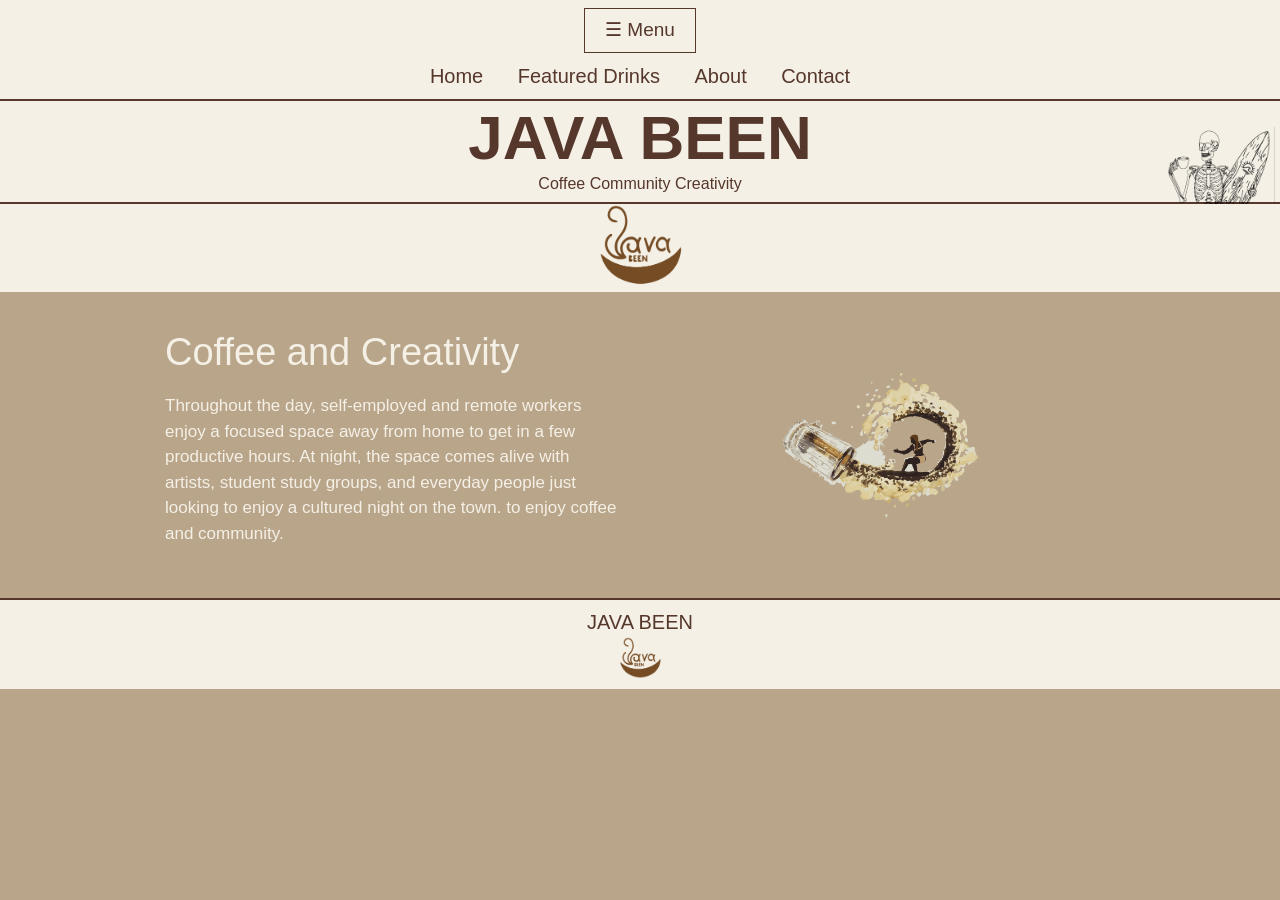
<file: index.html>
<!DOCTYPE html>
<html lang="en">

<head>

<title>Java Been - Home</title>

<meta name="viewport" content="width=device-width, initial-scale=1.0">

<link href="https://cdn.jsdelivr.net/npm/bootstrap@5.3.3/dist/css/bootstrap.min.css" rel="stylesheet">

<link rel="stylesheet" href="style.css">

</head>


<body>


<!-- NAVIGATION -->

<nav>

<button id="menuButton">☰ Menu</button>

<ul id="navMenu">

<li><a href="index.html">Home</a></li>

<li><a href="drinks.html">Featured Drinks</a></li>

<li><a href="about.html">About</a></li>

<li><a href="contact.html">Contact</a></li>

</ul>

</nav>


<!-- HEADER -->

<header>

<img src="header guy.png" class="headerGuyRight" alt="Java Been character">

<div class="headerText">

<h1>JAVA BEEN</h1>

<p>Coffee Community Creativity</p>

</div>

</header>


<!-- LOGO -->

<div class="logoArea">

<img src="logo java.png" alt="Java Been Logo">

</div>


<!-- HOME -->

<main>

<section>

<div class="content">

<div class="homeContent">


<div class="homeText">

<h2>Coffee and Creativity</h2>

<p>
Throughout the day, self-employed and remote workers enjoy a focused space away from home to get in a few productive hours. At night, the space comes alive with artists, student study groups, and everyday people just looking to enjoy a cultured night on the town. to enjoy coffee and community.
</p>

</div>


<div class="homeImage">

<img src="surf.png" alt="Surf">

</div>


</div>

</div>

</section>

</main>


<!-- BOTTOM -->

<div class="bottomHeader">

<h2>JAVA BEEN</h2>

<img src="logo java.png" alt="Java Been Logo">

</div>


<!-- JQUERY -->

<script src="https://code.jquery.com/jquery-3.7.1.min.js"></script>

<script>

$(document).ready(function(){

$("#menuButton").click(function(){

$("#navMenu").slideToggle();

});

});

</script>


</body>

</html>
</file>
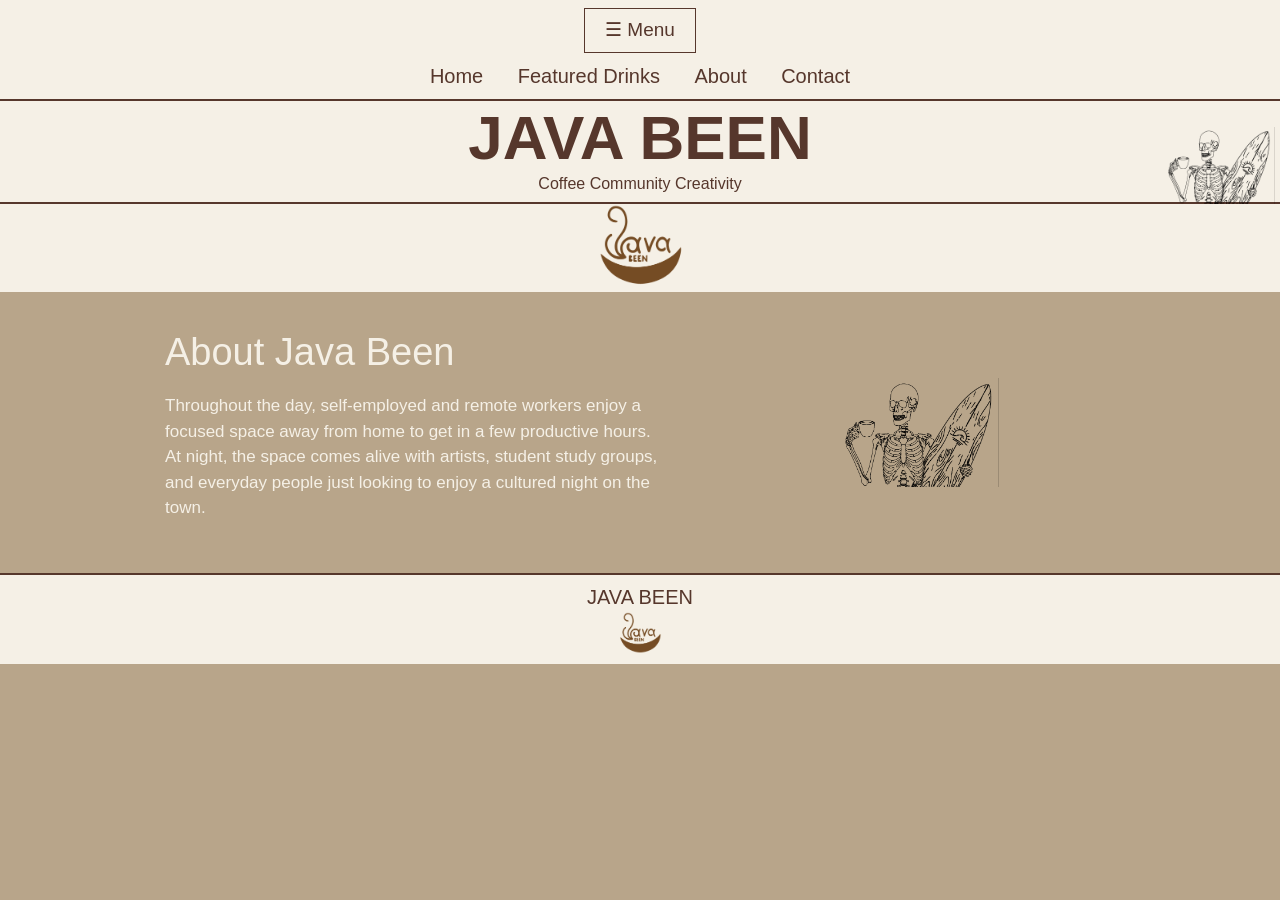
<file: about.html>
<!DOCTYPE html>
<html lang="en">

<head>

    <title>Java Been - About</title>

    <meta name="viewport" content="width=device-width, initial-scale=1.0">

    <link href="https://cdn.jsdelivr.net/npm/bootstrap@5.3.3/dist/css/bootstrap.min.css" rel="stylesheet">

    <link rel="stylesheet" href="style.css">

</head>

<body>


<!-- NAVIGATION -->

<nav>

    <button id="menuButton">☰ Menu</button>

    <ul id="navMenu">

        <li><a href="index.html">Home</a></li>

        <li><a href="drinks.html">Featured Drinks</a></li>

        <li><a href="about.html">About</a></li>

        <li><a href="contact.html">Contact</a></li>

    </ul>

</nav>


<!-- HEADER -->

<header>

    <img src="header guy.png" class="headerGuyRight" alt="Java Been character">

    <div class="headerText">

        <h1>JAVA BEEN</h1>

        <p>Coffee Community Creativity</p>

    </div>

</header>


<!-- LOGO -->

<div class="logoArea">

    <img src="logo java.png" alt="Java Been Logo">

</div>


<!-- ABOUT -->

<main>

    <section>

        <div class="content">

            <div class="aboutContent">


                <div class="aboutText">

                    <h2>About Java Been</h2>

                    <p>
                        Throughout the day, self-employed and remote workers enjoy a focused space away from home to get in a few productive hours. At night, the space comes alive with artists, student study groups, and everyday people just looking to enjoy a cultured night on the town.
                    </p>

                </div>


                <div class="aboutImage">

                    <img src="header guy.png"
                         class="aboutGuy"
                         alt="Java Been">

                </div>


            </div>

        </div>

    </section>

</main>


<!-- BOTTOM -->

<div class="bottomHeader">

    <h2>JAVA BEEN</h2>

    <img src="logo java.png" alt="Java Been Logo">

</div>


<!-- JQUERY -->

<script src="https://code.jquery.com/jquery-3.7.1.min.js"></script>

<script>

$(document).ready(function() {

    $("#menuButton").click(function() {

        $("#navMenu").slideToggle();

    });

});

</script>

</body>

</html>
</html>
</file>
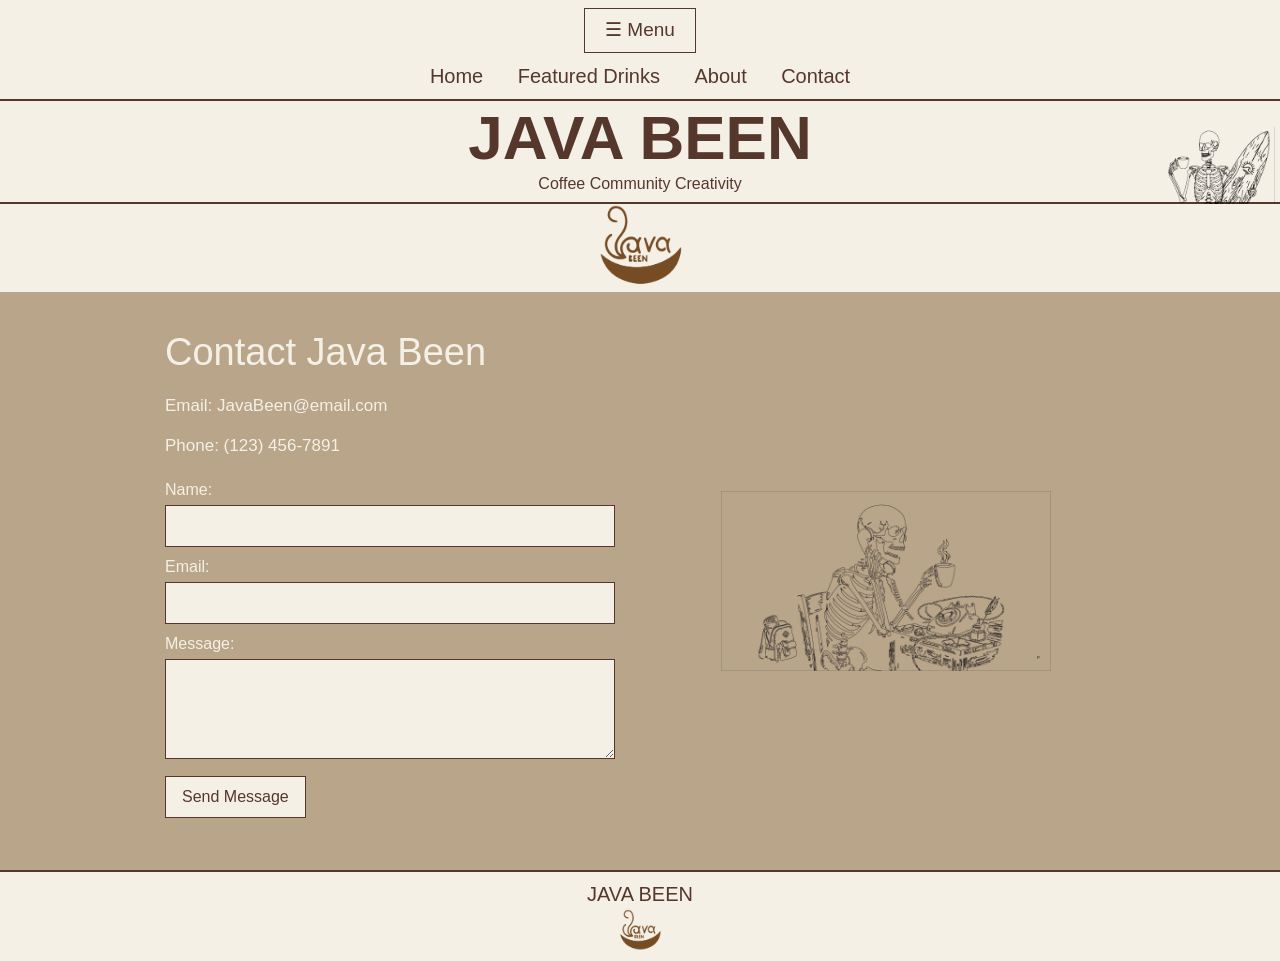
<file: contact.html>
<!DOCTYPE html>
<html lang="en">

<head>

    <title>Java Been - Contact</title>

    <meta name="viewport" content="width=device-width, initial-scale=1.0">

    <link href="https://cdn.jsdelivr.net/npm/bootstrap@5.3.3/dist/css/bootstrap.min.css" rel="stylesheet">

    <link rel="stylesheet" href="style.css">

</head>

<body>


<!-- NAVIGATION -->

<nav>

    <button id="menuButton">☰ Menu</button>

    <ul id="navMenu">

        <li><a href="index.html">Home</a></li>

        <li><a href="drinks.html">Featured Drinks</a></li>

        <li><a href="about.html">About</a></li>

        <li><a href="contact.html">Contact</a></li>

    </ul>

</nav>


<!-- HEADER -->

<header>

    <img src="header guy.png" class="headerGuyRight" alt="Java Been character">

    <div class="headerText">

        <h1>JAVA BEEN</h1>

        <p>Coffee Community Creativity</p>

    </div>

</header>


<!-- LOGO -->

<div class="logoArea">

    <img src="logo java.png" alt="Java Been Logo">

</div>


<!-- CONTACT -->

<main>

    <section>

        <div class="content">

            <div class="contactContent">


                <div class="contactText">

                    <h2>Contact Java Been</h2>

                    <p>Email: JavaBeen@email.com</p>

                    <p>Phone: (123) 456-7891</p>


                    <form id="contactForm">

                        <label for="name">Name:</label>

                        <input type="text" id="name">


                        <label for="email">Email:</label>

                        <input type="email" id="email">


                        <label for="message">Message:</label>

                        <textarea id="message"></textarea>


                        <button type="submit">Send Message</button>

                    </form>


                    <p id="response"></p>

                </div>


                <div class="contactImage">

                    <img src="contact us.png"
                         alt="Contact Java Been">

                </div>


            </div>

        </div>

    </section>

</main>


<!-- BOTTOM -->

<div class="bottomHeader">

    <h2>JAVA BEEN</h2>

    <img src="logo java.png" alt="Java Been Logo">

</div>


<!-- JQUERY -->

<script src="https://code.jquery.com/jquery-3.7.1.min.js"></script>

<script>

$(document).ready(function() {

    $("#menuButton").click(function() {

        $("#navMenu").slideToggle();

    });


    $("#contactForm").submit(function(event) {

        event.preventDefault();

        var name = $("#name").val();
        var email = $("#email").val();
        var message = $("#message").val();


        if (name == "" || email == "" || message == "") {

            $("#response").text("Please fill out all fields.");

        } else {

            $("#response").text("Thank you for contacting Java Been!");

        }

    });

});

</script>

</body>

</html>
</file>
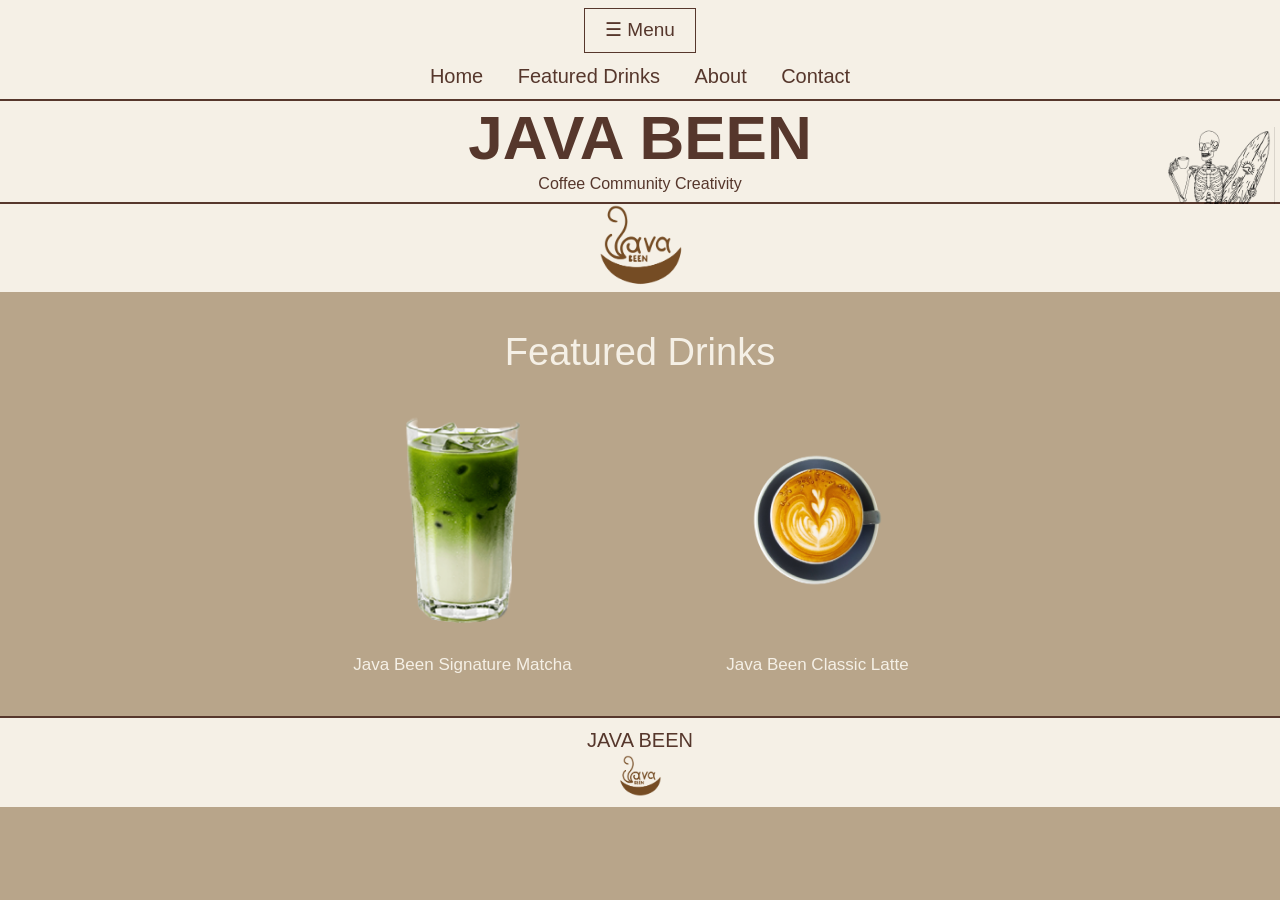
<file: drinks.html>
<!DOCTYPE html>
<html lang="en">

<head>

    <title>Java Been - Featured Drinks</title>

    <meta name="viewport" content="width=device-width, initial-scale=1.0">

    <link href="https://cdn.jsdelivr.net/npm/bootstrap@5.3.3/dist/css/bootstrap.min.css" rel="stylesheet">

    <link rel="stylesheet" href="style.css">

</head>

<body>


<!-- NAVIGATION -->

<nav>

    <button id="menuButton">☰ Menu</button>

    <ul id="navMenu">

        <li><a href="index.html">Home</a></li>

        <li><a href="drinks.html">Featured Drinks</a></li>

        <li><a href="about.html">About</a></li>

        <li><a href="contact.html">Contact</a></li>

    </ul>

</nav>


<!-- HEADER -->

<header>

    <img src="header guy.png" class="headerGuyRight" alt="Java Been character">

    <div class="headerText">

        <h1>JAVA BEEN</h1>

        <p>Coffee Community Creativity</p>

    </div>

</header>


<!-- LOGO -->

<div class="logoArea">

    <img src="logo java.png" alt="Java Been Logo">

</div>


<!-- FEATURED DRINKS -->

<main>

    <section>

        <div class="content drinksContent">

            <h2>Featured Drinks</h2>

            <div class="drinkRow">


                <div class="drink">

                    <img src="matcha.png"
                         class="drinkImage"
                         alt="Java Been Signature Matcha">

                    <p>Java Been Signature Matcha</p>

                </div>


                <div class="drink">

                    <img src="latte.png"
                         class="drinkImage"
                         alt="Java Been Classic Latte">

                    <p>Java Been Classic Latte</p>

                </div>


            </div>

        </div>

    </section>

</main>


<!-- BOTTOM -->

<div class="bottomHeader">

    <h2>JAVA BEEN</h2>

    <img src="logo java.png" alt="Java Been Logo">

</div>


<!-- JQUERY -->

<script src="https://code.jquery.com/jquery-3.7.1.min.js"></script>

<script>

$(document).ready(function() {

    $("#menuButton").click(function() {

        $("#navMenu").slideToggle();

    });

});

</script>

</body>

</html>
</file>
<file: style.css>
/* =========================
   BASIC SETTINGS
========================= */

* {
    box-sizing: border-box;
}

html,
body {
    width: 100%;
    margin: 0;
    padding: 0;
}

body {
    background: #B8A58A;
    color: #F5F0E6;
    font-family: Arial, sans-serif;
    overflow-x: hidden;
}


/* =========================
   NAVIGATION
========================= */

nav {
    width: 100%;
    background: #F5F0E6;
    border-bottom: 2px solid #56372C;
    text-align: center;
    padding: 8px;
}

#menuButton {
    background: #F5F0E6;
    color: #56372C;
    border: 1px solid #56372C;
    padding: 7px 20px;
    font-size: 19px;
    cursor: pointer;
}

#navMenu {
    list-style: none;
    padding: 0;
    margin: 8px 0 0;
}

#navMenu li {
    display: inline-block;
    margin: 0 15px;
}

#navMenu a {
    color: #56372C;
    text-decoration: none;
    font-size: 20px;
}

#navMenu a:hover {
    text-decoration: underline;
}


/* =========================
   HEADER
========================= */

header {
    width: 100%;
    background: #F5F0E6;
    color: #56372C;
    text-align: center;
    position: relative;

    /* Keeps title and logo close together */
    padding: 6px 100px 6px;

    border-bottom: 2px solid #56372C;
}

.headerText {
    position: relative;
    z-index: 2;
}

header h1 {
    color: #56372C;
    font-size: clamp(38px, 6vw, 62px);
    line-height: 1;
    margin: 0;
    font-weight: bold;
}

header p {
    color: #56372C;
    font-size: 16px;
    margin: 3px 0 0;
}


/* HEADER GUY */

.headerGuyRight {
    position: absolute;
    right: 5px;
    bottom: -2px;
    width: 125px;
    height: auto;
    z-index: 3;
}


/* =========================
   LOGO
========================= */

.logoArea {
    width: 100%;
    background: #F5F0E6;
    text-align: center;
    padding: 0 0 5px;
}

.logoArea img {
    width: 120px;
    max-width: 35%;
    height: auto;
}


/* =========================
   MAIN
========================= */

main {
    width: 100%;
}

section {
    width: 100%;
    padding: 38px 20px;
}

.content {
    width: 100%;
    max-width: 950px;
    margin: 0 auto;
}


/* =========================
   TEXT
========================= */

h2 {
    color: #F5F0E6;
    font-size: clamp(28px, 4vw, 38px);
    line-height: 1.2;
    margin: 0 0 18px;
}

p {
    color: #F5F0E6;
    font-size: 17px;
    line-height: 1.5;
    margin: 0 0 14px;
}


/* =========================
   HOME PAGE
========================= */

.homeContent {
    display: flex;
    align-items: center;
    justify-content: space-between;
    gap: 35px;
}

.homeText {
    width: 50%;
}

.homeImage {
    width: 50%;
    text-align: center;
}

.homeImage img {
    width: 100%;
    max-width: 350px;
    height: auto;
    display: block;
    margin: 0 auto;
}


/* =========================
   FEATURED DRINKS
========================= */

.drinksContent {
    text-align: center;
}

.drinkRow {
    display: flex;
    justify-content: center;
    align-items: flex-start;
    gap: 35px;
    margin-top: 25px;
}

.drink {
    width: 45%;
    max-width: 320px;
    text-align: center;
}

.drinkImage {
    width: 240px;
    height: 240px;
    max-width: 100%;
    object-fit: contain;
    display: block;
    margin: 0 auto 12px;
}

.drink p {
    margin: 0;
}


/* =========================
   ABOUT PAGE
========================= */

.aboutContent {
    display: flex;
    align-items: center;
    justify-content: space-between;
    gap: 35px;
}

.aboutText {
    width: 55%;
}

.aboutImage {
    width: 45%;
    text-align: center;
}

.aboutGuy {
    width: 180px;
    max-width: 100%;
    height: auto;
    display: block;
    margin: 0 auto;
}


/* =========================
   CONTACT PAGE
========================= */

.contactContent {
    display: flex;
    align-items: center;
    justify-content: space-between;
    gap: 35px;
}

.contactText {
    width: 50%;
}

.contactImage {
    width: 50%;
    text-align: center;
}

.contactImage img {
    width: 100%;
    max-width: 330px;
    height: auto;
    display: block;
    margin: 0 auto;
}


/* =========================
   CONTACT FORM
========================= */

#contactForm {
    width: 100%;
    max-width: 450px;
    margin-top: 20px;
}

#contactForm label {
    display: block;
    color: #F5F0E6;
    margin-top: 8px;
    margin-bottom: 3px;
}

#contactForm input,
#contactForm textarea {
    width: 100%;
    padding: 8px;
    border: 1px solid #56372C;
    background: #F5F0E6;
    color: #56372C;
    font-family: Arial, sans-serif;
}

#contactForm textarea {
    height: 100px;
}

#contactForm button {
    background: #F5F0E6;
    color: #56372C;
    border: 1px solid #56372C;
    padding: 8px 16px;
    margin-top: 10px;
    cursor: pointer;
}


/* =========================
   BOTTOM
========================= */

.bottomHeader {
    width: 100%;
    background: #F5F0E6;
    color: #56372C;
    text-align: center;
    border-top: 2px solid #56372C;
    padding: 10px;
}

.bottomHeader h2 {
    color: #56372C;
    font-size: 20px;
    margin: 0 0 3px;
}

.bottomHeader img {
    width: 60px;
    height: auto;
}


/* =========================
   TABLET
========================= */

@media screen and (max-width: 768px) {

    /* NAV */

    #menuButton {
        font-size: 18px;
    }

    #navMenu {
        display: none;
    }

    #navMenu li {
        display: block;
        margin: 0;
        padding: 7px;
        border-top: 1px solid #B8A58A;
    }

    #navMenu a {
        display: block;
        font-size: 19px;
    }


    /* HEADER */

    header {
        padding: 6px 75px 6px;
    }

    header h1 {
        font-size: 42px;
    }

    header p {
        font-size: 13px;
    }

    .headerGuyRight {
        width: 85px;
        right: 0;
        bottom: -2px;
    }


    /* LOGO */

    .logoArea {
        padding-bottom: 5px;
    }

    .logoArea img {
        width: 105px;
    }


    /* CONTENT */

    section {
        padding: 30px 16px;
    }

    p {
        font-size: 16px;
    }


    /* HOME */

    .homeContent {
        display: block;
    }

    .homeText {
        width: 100%;
        text-align: center;
        margin-bottom: 25px;
    }

    .homeImage {
        width: 100%;
    }

    .homeImage img {
        max-width: 300px;
    }


    /* DRINKS */

    .drinkRow {
        gap: 20px;
    }

    .drink {
        width: 50%;
    }

    .drinkImage {
        width: 210px;
        height: 210px;
    }


    /* ABOUT */

    .aboutContent {
        display: block;
    }

    .aboutText {
        width: 100%;
        text-align: center;
    }

    .aboutImage {
        width: 100%;
        margin-top: 20px;
    }

    .aboutGuy {
        width: 170px;
    }


    /* CONTACT */

    .contactContent {
        display: block;
    }

    .contactText {
        width: 100%;
        text-align: center;
    }

    .contactImage {
        width: 100%;
        margin-top: 25px;
    }

    .contactImage img {
        max-width: 280px;
    }

    #contactForm {
        max-width: 500px;
        margin: 20px auto 0;
        text-align: left;
    }

}


/* =========================
   PHONE
========================= */

@media screen and (max-width: 600px) {

    body {
        width: 100%;
        overflow-x: hidden;
    }


    /* NAV */

    nav {
        width: 100%;
    }

    #menuButton {
        font-size: 17px;
        padding: 7px 17px;
    }

    #navMenu a {
        font-size: 18px;
    }


    /* HEADER */

    header {
        width: 100%;
        padding: 5px 50px 6px;
    }

    header h1 {
        font-size: 35px;
    }

    header p {
        font-size: 11px;
    }

    .headerGuyRight {
        width: 65px;
        right: 0;
        bottom: -2px;
    }


    /* LOGO */

    .logoArea img {
        width: 95px;
        max-width: 40%;
    }


    /* CONTENT */

    section {
        padding: 26px 14px;
    }

    h2 {
        font-size: 27px;
        margin-bottom: 15px;
    }

    p {
        font-size: 15px;
        line-height: 1.5;
    }


    /* HOME */

    .homeText {
        width: 100%;
        margin-bottom: 20px;
    }

    .homeText p {
        width: 100%;
        overflow-wrap: break-word;
    }

    .homeImage img {
        width: 100%;
        max-width: 270px;
    }


    /* DRINKS */

    .drinkRow {
        display: block;
        width: 100%;
        margin-top: 15px;
    }

    .drink {
        width: 100%;
        max-width: 100%;
        margin: 0 auto 28px;
    }

    .drinkImage {
        width: 190px;
        height: 190px;
        max-width: 190px;
        object-fit: contain;
    }


    /* ABOUT */

    .aboutText {
        width: 100%;
    }

    .aboutText p {
        width: 100%;
        overflow-wrap: break-word;
    }

    .aboutImage {
        width: 100%;
        margin-top: 20px;
    }

    .aboutGuy {
        width: 150px;
        max-width: 70%;
    }


    /* CONTACT */

    .contactText {
        width: 100%;
    }

    .contactImage {
        width: 100%;
        margin-top: 20px;
    }

    .contactImage img {
        width: 100%;
        max-width: 250px;
    }


    /* BOTTOM */

    .bottomHeader {
        padding: 9px;
    }

    .bottomHeader h2 {
        font-size: 18px;
    }

    .bottomHeader img {
        width: 50px;
    }

}


/* =========================
   VERY SMALL PHONES
========================= */

@media screen and (max-width: 400px) {

    header {
        padding-left: 35px;
        padding-right: 35px;
    }

    header h1 {
        font-size: 30px;
    }

    header p {
        font-size: 10px;
    }

    .headerGuyRight {
        width: 52px;
    }

    .logoArea img {
        width: 85px;
    }

    section {
        padding-left: 12px;
        padding-right: 12px;
    }

    h2 {
        font-size: 25px;
    }

    p {
        font-size: 15px;
    }

    .drinkImage {
        width: 170px;
        height: 170px;
        max-width: 170px;
    }

    .aboutGuy {
        width: 135px;
    }

}
</file>
